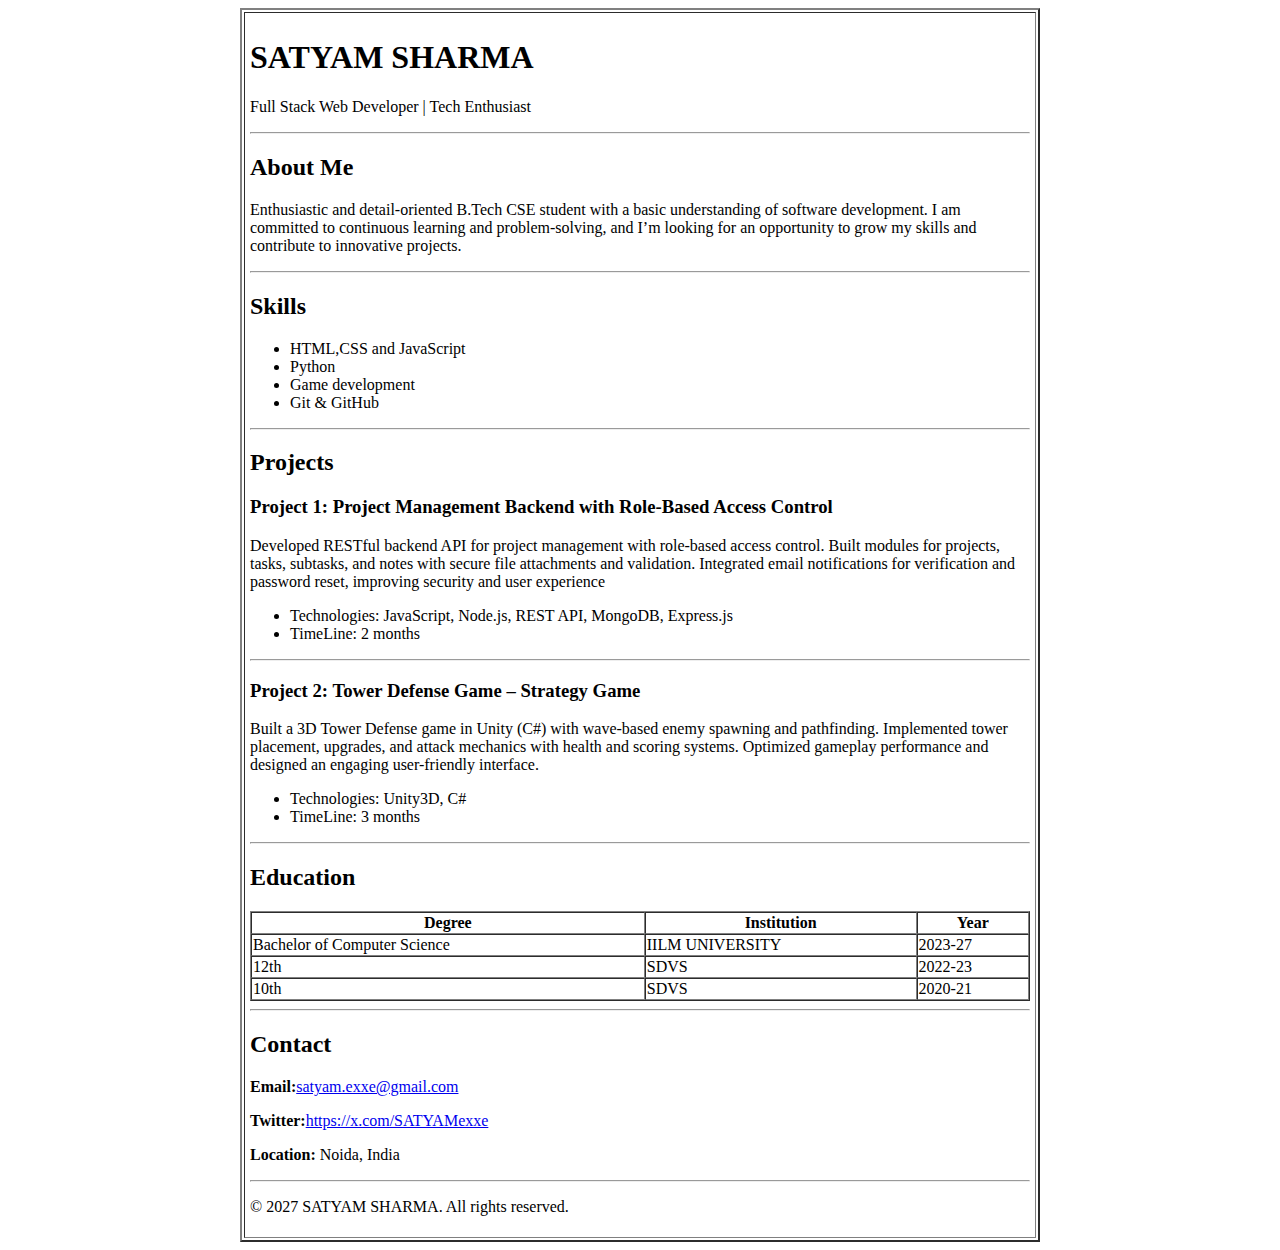
<file: HTML_RESUME/index.html>
<!DOCTYPE html>
<html lang="en">
<head>
    <meta charset="UTF-8">
    <meta name="viewport" content="width=device-width, initial-scale=1.0">
    <title>SATYAM_RESUME</title>
</head>
<body>
    <table width="800" align="center" border="2" cellpadding="5">
  <tr>
    <td>
    <h1>SATYAM SHARMA</h1>

    <p>Full Stack Web Developer | Tech Enthusiast</p>

    <hr>

    <h2>About Me</h2>

    <p>Enthusiastic and detail-oriented B.Tech CSE student with a basic understanding of software development.
         I am committed to continuous learning and problem-solving, and I’m looking for an
    opportunity to grow my skills and contribute to innovative projects.</p>

    <hr>

    <h2>Skills</h2>

    <p>
        <ul>
            <li>HTML,CSS and JavaScript</li>
            <li>Python</li>
            <li>Game development</li>
            <li>Git & GitHub</li>
        </ul>
    </p>

    <hr>

    <h2>Projects</h2>
    <h3>Project 1: Project Management Backend with Role-Based Access Control</h3>
    <p>
        Developed RESTful backend API for project management with role-based access control.
     Built modules for projects, tasks, subtasks, and notes with secure file attachments and validation. 
     Integrated email notifications for verification and password reset, improving security and user experience
    </p>
    <ul>
        <li>
            Technologies: JavaScript, Node.js, REST API, MongoDB, Express.js
        </li>
        <li>
            TimeLine: 2 months
        </li>
    </ul>

    <hr>
    <h3>Project 2: Tower Defense Game – Strategy Game</h3>
    <p>
         Built a 3D Tower Defense game in Unity (C#) with wave-based enemy spawning and pathfinding. 
         Implemented tower placement, upgrades, and attack mechanics with health and scoring systems.
          Optimized gameplay performance and designed an engaging user-friendly interface.
    </p>
    <ul>
        <li>
            Technologies: Unity3D, C#
        </li>
        <li>
            TimeLine: 3 months
        </li>
    </ul>
    <hr>
    <h2>Education</h2>
        <table border="1" cellspacing="0" width="100%">
    <tr>
        <th>Degree</th>
        <th>Institution</th>
        <th>Year</th>
    </tr>

    <tr>
        <td>Bachelor of Computer Science</td>
        <td>IILM UNIVERSITY</td>
        <td>2023-27</td>
    </tr>

    <tr>
        <td>12th</td>
        <td>SDVS</td>
        <td>2022-23</td>
    </tr>

    <tr>
        <td>10th</td>
        <td>SDVS</td>
        <td>2020-21</td>
    </tr>
    </table>
    <hr>
    <h2>Contact</h2>

        <p>
            <strong>Email:</strong><a href="satyam.exxe@gmail.com">satyam.exxe@gmail.com</a>
        </p>
        <p>
            <strong>Twitter:</strong><a href="https://x.com/SATYAMexxe">https://x.com/SATYAMexxe</a>
        </p>
        <p>
            <strong>Location:</strong> Noida, India
        </p>

        <hr>

        <p>© 2027 SATYAM SHARMA. All rights reserved.</p>


    </td>
  </tr>
</table>

</body>
</html>
</file>
